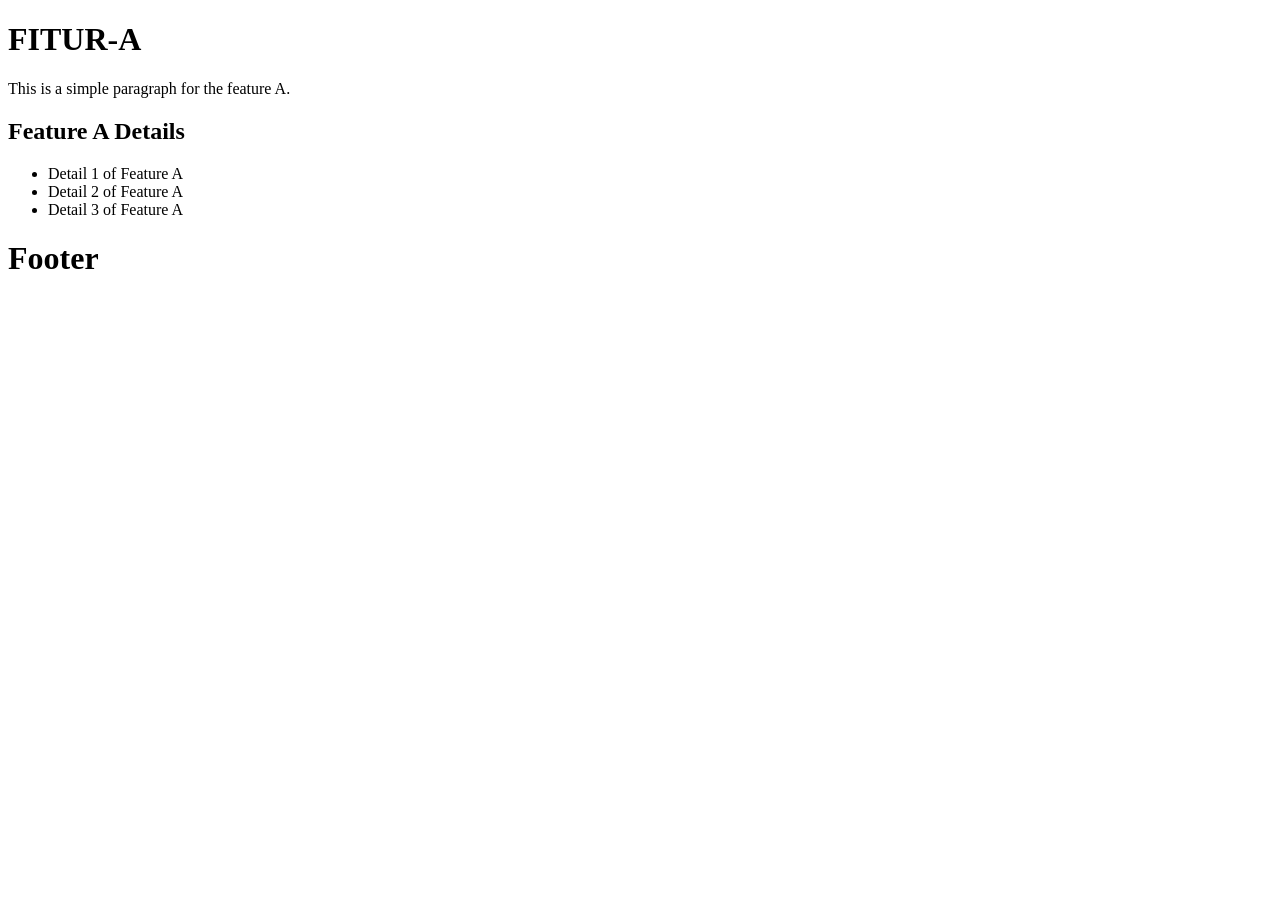
<file: fitur-a/index.html>
<!DOCTYPE html>
<html lang="en">

<head>
    <meta charset="UTF-8">
    <meta name="viewport" content="width=device-width, initial-scale=1.0">
    <title>Fitur a</title>
</head>

<body>
    <h1>FITUR-A</h1>
    <p>This is a simple paragraph for the feature A.</p>
    <h2>Feature A Details</h2>
    <ul>
        <li>Detail 1 of Feature A</li>
        <li>Detail 2 of Feature A</li>
        <li>Detail 3 of Feature A</li>
    </ul>
    <footer>
        <h1>Footer</h1>
    </footer>
</body>

</html>
</file>
